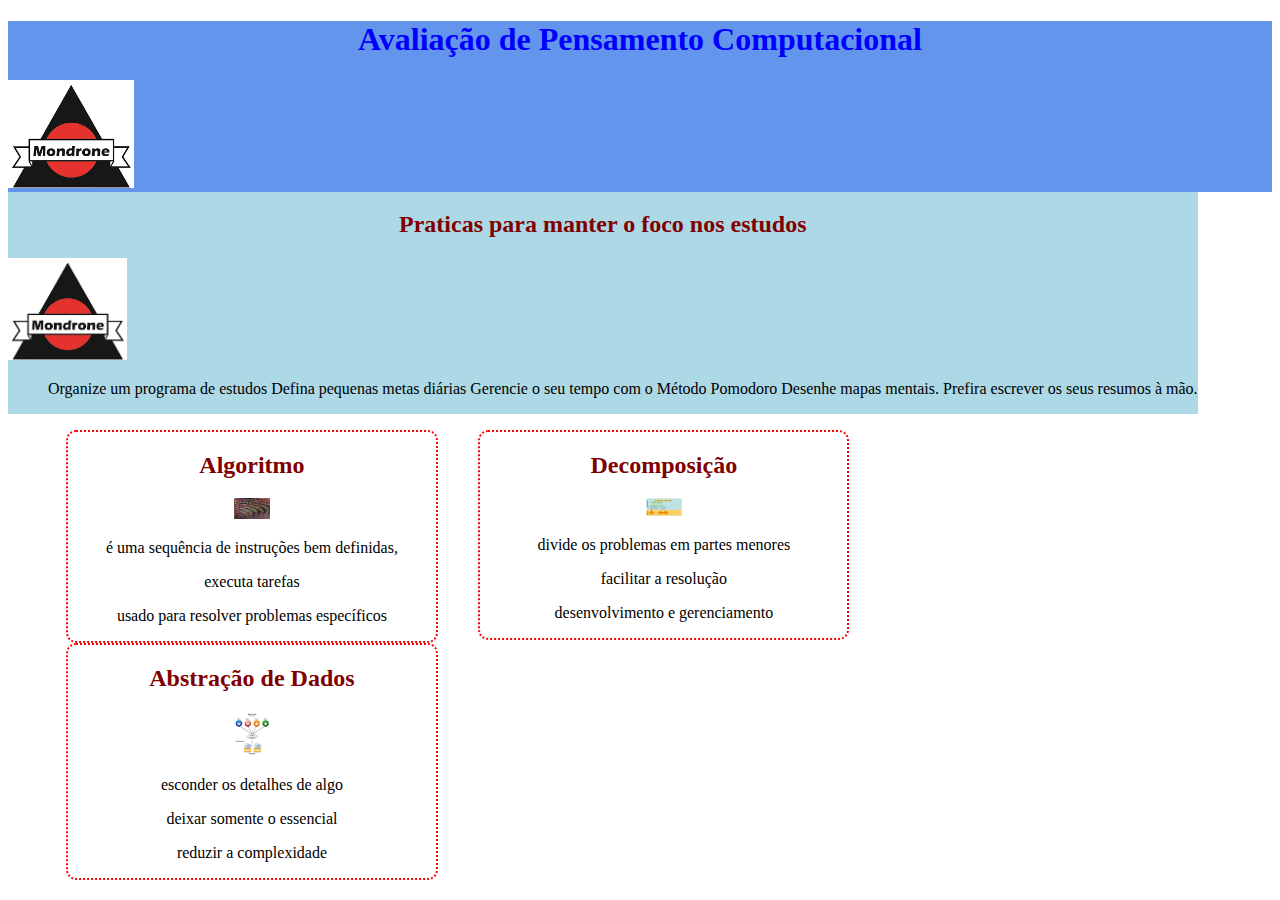
<file: index.html>
<!DOCTYPE html>
<html lang="pt-br">
	<head>
		<meta charset="UTF-8">
		<title>mondrone</title>
		
	<link rel="stylesheet" href="ava.css">

	</head>

	<header>
			<div class="avaliacao">
				<h1>Avaliação de Pensamento Computacional</h1>
				<img id = "banner" src ="mondrone.jpeg">
			</div>

		    <div class="praticas">
            <h2>Praticas para manter o foco nos estudos</h2>
			<img id = "banner" src ="mondrone.jpeg">

	<ul>
			<li class="praticas">Organize um programa de estudos</li>
				<li class="praticas">Defina pequenas metas diárias</li>
				<li class="praticas">Gerencie o seu tempo com o Método Pomodoro</li>
				<li class="praticas">Desenhe mapas mentais.</li>
				<li class="praticas">Prefira escrever os seus resumos à mão.</li>
			</ul>
		</div>

    <div class="itens">
	<ul class= "itens">

		<li><h2> Algoritmo </h2>
		<img id= "banner" src= "algo.jpeg">
		<p> é uma sequência de instruções bem definidas,</p>
		<p> executa tarefas </p>
		<p> usado para resolver problemas específicos</p>
		</li>

		<li><h2>  Decomposição </h2> 
        <img id= "banner" src  = "deco.jpeg">
		<p> divide os problemas em partes menores  </p>
		<p> facilitar a resolução </p>
		<p>  desenvolvimento e gerenciamento </p>
		</li>

		<li> <h2> Abstração de Dados </h2>
		<img id= "banner" src  = "dados.jpeg">
		<p> esconder os detalhes de algo </p>
		<p> deixar somente o essencial </p>
		<p> reduzir a complexidade </p>
		 </li>

	</ul>
</file>
<file: ava.css>
.avaliacao{
	background: #6495ED;
}

h1{
	text-align: center;
	color: #0000FF;
}

.praticas{
	display: inline-block;
	background: #ADD8E6;
}

h2{
	text-align: center;
	color:#800000;
}


.itens li{
	display: inline-block;
	text-align: center;

	width: 30%;
	vertical-align: top;
	margin: 0 1.5%;
	border:2px solid #FF0000;
	border-radius: 10px;
	border-style: dotted;
}

#banner{
	width: 10%;
}

.itens li:hover{
	border-color: #C78C19;
	}

.itens li:active{
		border-color: #088C19;
	}

.itens li:hover h2{
		text-transform: uppercase;
		font-size: 40px;
	}
</file>
